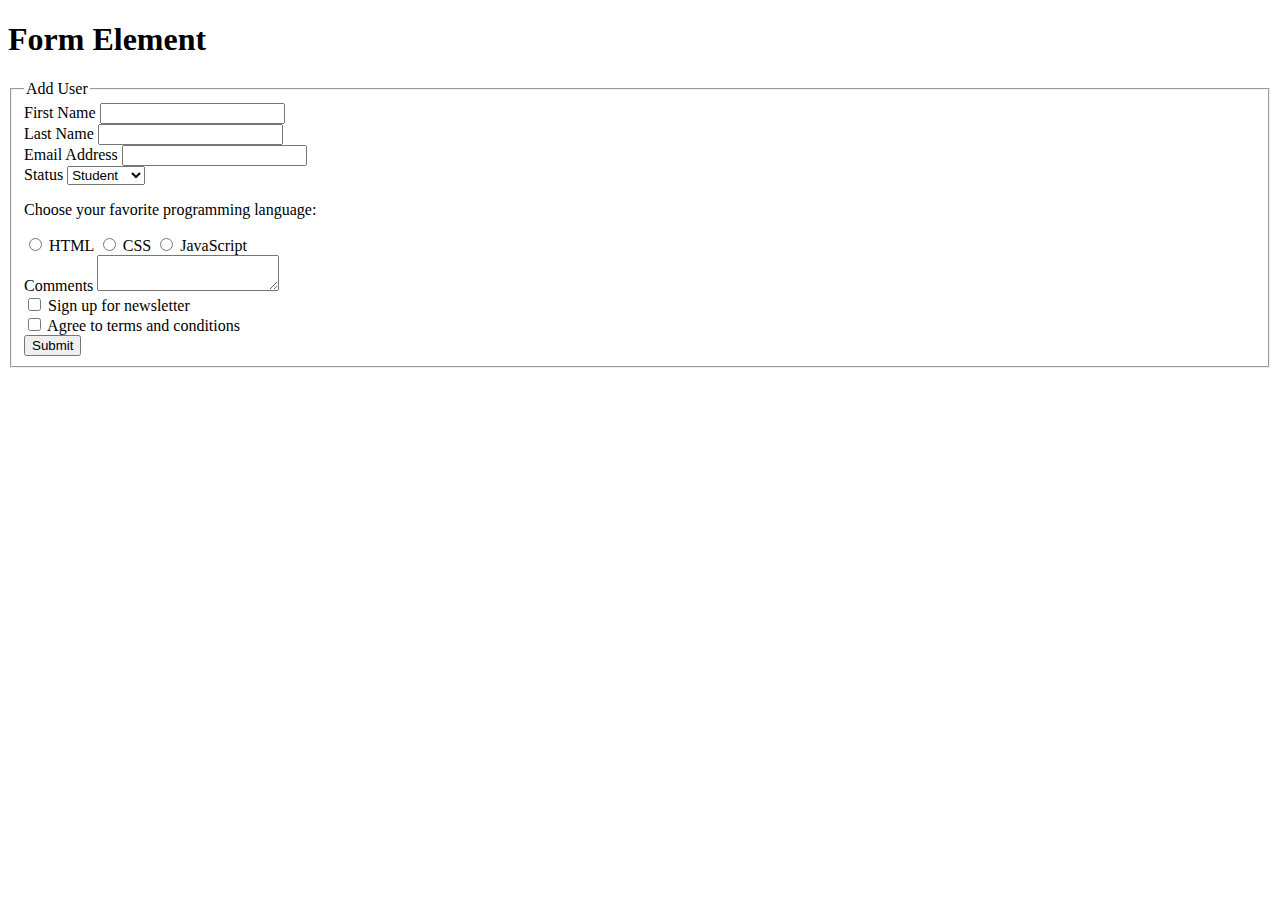
<file: index.html>
<!DOCTYPE html>
<html lang="en-US">
  <head>
     <meta charset="utf-8">
     <title>User Survey Form</title>
  </head>
  <body>
    <h1>Form Element</h1>
    <form action="form-handling-url" method="post">
    <fieldset>
      <legend>Add User</legend> 
      <div>
        <label for="firstName">First Name</label>
        <input type="text" id="firstName" name="first_name">
      </div>

      <div>
        <label for="lastName">Last Name</label>
        <input type="text" id="lastName" name="last_name">
      </div>

      <div>
        <label for="email">Email Address</label>
        <input type="text" id="emailAddress" name="email_address">
      </div>

      <div>
        <label for="status">Status</label>
        <select id="status" name="user_status">
          <option value="student">Student</option>
          <option value="instructor">Instructor</option>
          <option value="guest">Guest</option>
        </select>
      </div>

      <p>
        Choose your favorite programming language:
      </p>

      <div>
        <label><input type="radio" name="language" value="HTML"> HTML</label>
        <label><input type="radio" name="language" value="CSS"> CSS</label>
        <label><input type="radio" name="language" value="JavaScript"> JavaScript</label>
      </div>

       <div>
          <label for="comments">Comments</label>
          <textarea id="comments" name="comments"></textarea>
        <div>

       <form>
        <label><input type="checkbox" name="newsletter" value="newsletter"> Sign up for newsletter</label><br>
        <label><input type="checkbox" name="terms" value="terms"> Agree to terms and conditions</label><br>
        <input type="submit" value="Submit">
      </form>
    </fieldset>
  </body>
  
</html>
</file>
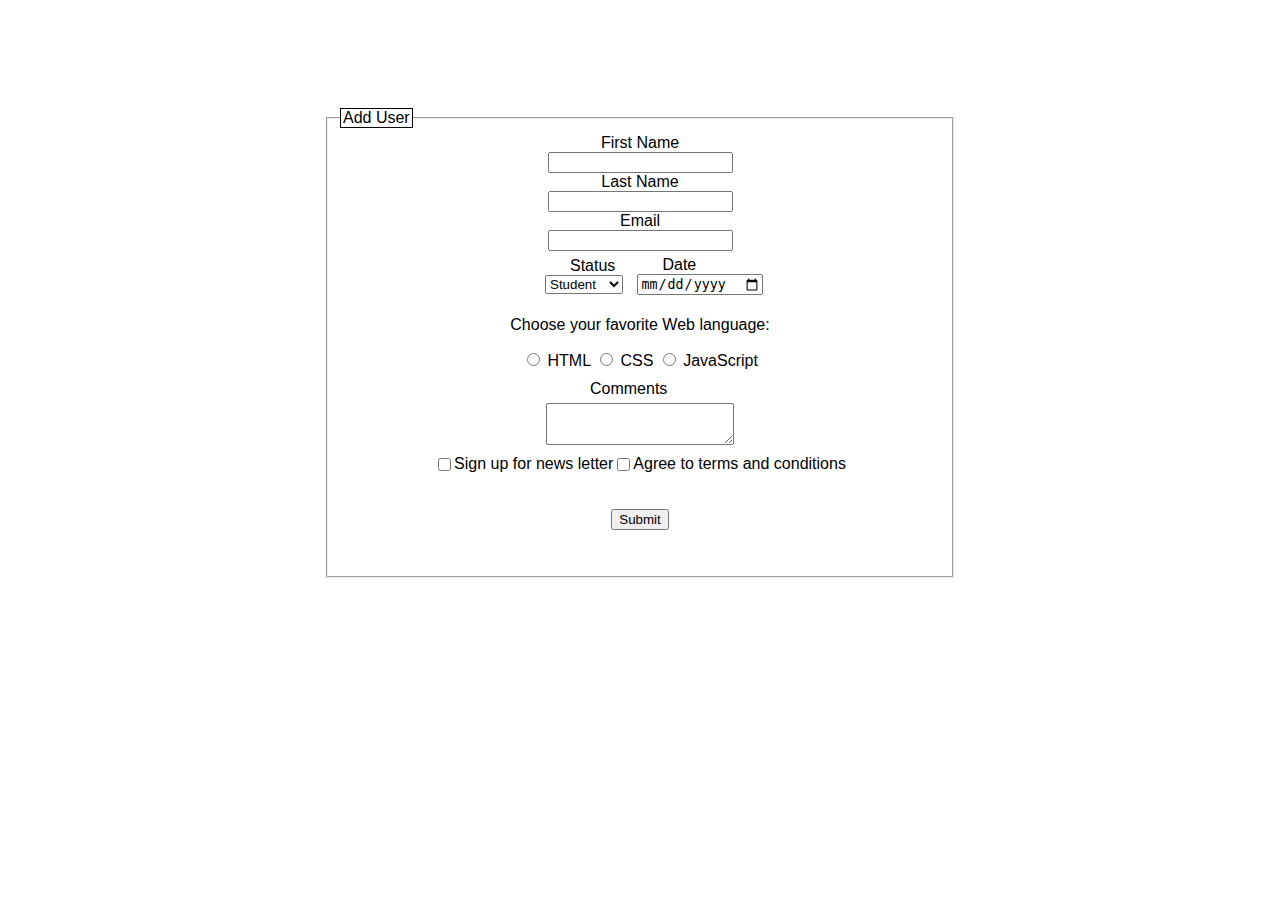
<file: practice-for-prepwork-css-layout-main/index.html>
<!DOCTYPE html>
<html>
    <head>
        <link rel="stylesheet" type="text/css" href="layout.css">
    </head>
    <body>
        <form action="/form-handling-url" method="post">
            <fieldset>
            <legend>Add User</legend>

            <div class="name">
                <label for="firstName">First Name</label>
                <input type="text" id="firstName" name="first_name">
            </div>

            <div class="name">
                <label for="lastName">Last Name</label>
                <input type="text" id="lastName" name="last_name">
            </div>

            <div class="name">
                <label for="email">Email</label>
                <input type="email" id="email" name="email_address">
            </div>

              <div class="status">
                  <label for="status">Status</label>
                  <select id="role" name="user_role_name">
                      <option value="student">Student</option>
                      <option value="instructor">Instructor</option>
                      <option value="guest">Guest</option>
                  </select>
              </div>

              <div class="date">
                  <label id="date" for="date">Date</label>
                  <input type="date" id="date" name="date">
              </div>

              <div class="choose">
                <p>Choose your favorite Web language:</p>
              </div>

            <div class="language">
              <input type="radio" id="html" name="fav_language" value="HTML">
                <label for="html">HTML</label>
              <input type="radio" id="css" name="fav_language" value="CSS">
                <label for="css">CSS</label>
              <input type="radio" id="javascript" name="fav_language" value="JavaScript">
                <label for="javascript">JavaScript</label>
                
            </div>

            <div class="comments">
                <label for="comments">Comments</label>
                <textarea id="comments" name="comments"></textarea>
            </div>


            <div class="newsletter">
                <input type="checkbox" id="signup" name="signup" value="Signup">
                <label for="signup">Sign up for news letter</label><br>
                <input type="checkbox" id="terms" name="terms" value="Terms">
                <label for="terms"> Agree to terms and conditions</label>
            </div>

            <div class="submit">
                <button type="submit">Submit</button>
            </div>

            </fieldset>
        </form>
    </body>
</html>
</file>
<file: practice-for-prepwork-css-layout-main/layout.css>
body {
  display: flex;
  justify-content: center;
  align-items: center;
}

form {
  padding: 100px 300px;
  position: relative;
  box-sizing: border-box;
  margin: auto;
  font-family: Arial, Helvetica, sans-serif;
  font-size: medium;
} 


fieldset {
  position: relative;
  height: 450px;
  width: 600px; 
  margin: auto;
}


legend {
 border: 1px solid black;
} 

.name {
  text-align: center;
}


.name label {
  position: relative;
  display: block;
  align-items: center;
  width: 100px;
  margin: auto;
}


.name input {
  position: relative;
  display: block;
 
  margin: auto;
}


.status, .date {
  position: relative;
  display: inline-block;
  justify-content: center;
  align-items: center;
  left: 200px;
  padding: 5px;
}

.status label, .date label {
  position: relative;
  display: block;
  align-items: center; 
  margin: auto;
  left: 25px
}

.status select, .date input {
  position: relative;
  display: block;
  align-items: center;
}

.choose {
  justify-content: center;
  text-align: center;
  margin: auto;
  width: 350px;
}  

.language {
  justify-content: center;
  text-align: center;
  position: relative;
  margin: auto;
} 


.comments {
  display: flex;
  flex-direction: column;
  padding: 5px;
}

.comments label {
  position: relative;
  display: block;
  align-items: center;
  width: 100px;
  margin: auto;
  padding: 5px;
}


.comments textarea {
  position: relative;
  display: block;
  margin: auto;
  padding: 5px;
}

.newsletter {
  display: flex;
  margin: auto;
  justify-content: center;
  padding: 5px;
}

.submit {
  display: flex;
  margin: auto;
  justify-content: center;
  font-size: 36px;
  padding: 30px 60px;
}
</file>
